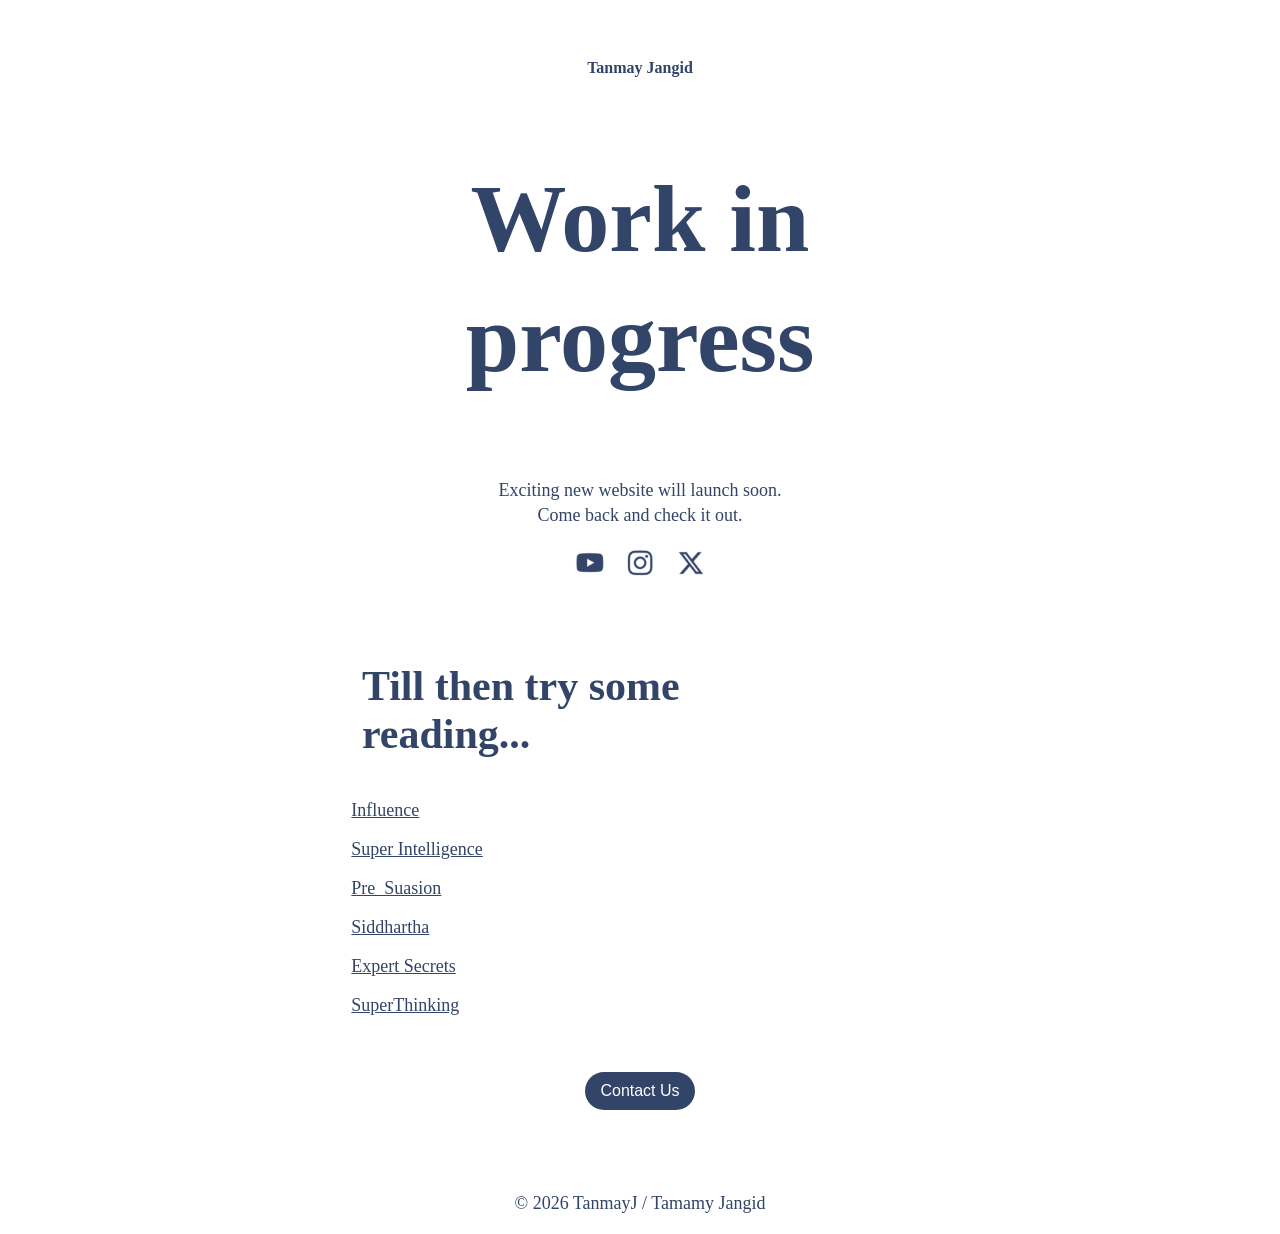
<file: index.html>
<!doctype html>
<html lang="en">
  <head>
    <meta charset="UTF-8" />
    <meta name="viewport" content="width=device-width, initial-scale=1.0" />
    <title>TanmayJ</title>
    <link rel="stylesheet" href="./home.css" />
  </head>
  <body>
    <h1>Tanmay Jangid</h1>
    <h2>
      Work in <br />
      progress
    </h2>
    <p>
      Exciting new website will launch soon. <br />Come back and check it out.
    </p>

    <div class="social-links">
      <a href="https://www.youtube.com/@TanmayJangid-77" target="_blank"><img
        src="./assets/YT.png"
        alt="Youtube"
      /></a>
     <a href="https://www.instagram.com/tanmay_jangid077/" target="_blank"> <img src="./assets/insta.png" alt="Instagram" /></a>
      <a href="https://x.com/tanmay_jangid_" target="_blank"><img src="./assets/X.png" alt="X" /></a>
    </div>

    <h3>Till then try some <br> reading...</h3>
    <div class="book-links">
      <a href="https://www.amazon.in/gp/product/0063138808?smid=A3H3WE9M6NY1KV&psc=1&linkCode=ll2&tag=tangbl-21&linkId=af6b56f00f1102c9757ae4680762a684&ref_=as_li_ss_tl" style="color: rgb(50, 68, 103);"><ul>Influence</ul></a>

      <a href="https://www.amazon.in/Superintelligence-Dangers-Strategies-Nick-Bostrom/dp/0198739834?crid=10UCSY3TRQ1SI&dib=eyJ2IjoiMSJ9.[base64].GZIaCt8BP1qrjHYFMfoQb3-M0lJ4awEwiC8fvFl4pDk&dib_tag=se&keywords=super+intelligence&qid=1773083667&sprefix=super+inte%2Caps%2C491&sr=8-1&linkCode=ll2&tag=tangbl-21&linkId=d1ae1332fb69b3af09705fd075056108&ref_=as_li_ss_tl" style="color: rgb(50, 68, 103);"><ul>Super Intelligence</ul></a>

      <a href="https://www.amazon.in/gp/product/1847941435?smid=A3H3WE9M6NY1KV&psc=1&linkCode=ll2&tag=tangbl-21&linkId=9e2b148676c5251058622b3804799009&ref_=as_li_ss_tl" style="color: rgb(50, 68, 103);"> <ul>Pre_Suasion</ul></a>

      <a href="https://www.amazon.in/Siddhartha-Indian-Tale-Pocket-Classics/dp/9386538202?crid=2D1YI7KFE3PWH&dib=eyJ2IjoiMSJ9.[base64].rEZYTL6t7i32MxDk0urtw1A5F9kWOec4fO1renGQCRs&dib_tag=se&keywords=siddhartha+hermann+hesse&qid=1773083257&sprefix=sidd%2Caps%2C497&sr=8-8&linkCode=ll2&tag=tangbl-21&linkId=d299344a9ed960ff01829a806e113912&ref_=as_li_ss_tl" style="color: rgb(50, 68, 103);"><ul>Siddhartha</ul></a>

      <a href="https://www.amazon.in/gp/product/9391067921?smid=A15DBATYR506U3&psc=1&linkCode=ll2&tag=tangbl-21&linkId=b143f202c68b54873b847a7509791d78&ref_=as_li_ss_tl" style="color: rgb(50, 68, 103);"><ul>Expert Secrets</ul></a>

      <a href="https://www.amazon.in/gp/product/024133635X?smid=A3H3WE9M6NY1KV&psc=1&linkCode=ll2&tag=tangbl-21&linkId=fe7af53c1f3c4f8de8036ac431a27db6&ref_=as_li_ss_tl" style="color: rgb(50, 68, 103);"><ul>SuperThinking</ul></a>
    </div>

    <div class="button">
      <a   href="mailto:workxtanmay@gmail.com" style="display: inline-block; padding: 10px 15px; background-color: rgb(50, 68, 103); color: #ffffff; text-decoration: none; border-radius: 30px; font-family: poppins, sans-serif; font-weight: lighter; ">
      Contact Us
    </a>  
    </div>

     <footer>
      <div class="container">
        <p class="mono-text">
          © 2026 TanmayJ / Tamamy Jangid
        </p>
      </div>
    </footer>
  </body>
</html>
</file>
<file: home.css>
body{
    padding-top: 3% ;
}

.social-links {
    display: flex;
    justify-content: center;
    gap: 20px; /* This adds space between the icons */
    margin-top: 20px;
}

img {
    height: 30px;
    width: 30px;
    color: rgb(50, 68, 103);
    object-fit: contain; /* Ensures the image doesn't stretch */
}


h1{
    font-family: Poppins;
    color: rgb(50, 68, 103);
    text-align: center;
    font-size: 16px;
    font-weight: 700;
    line-height: 22px;
   
}
h2{
    font-family: poppins;
    color: rgb(50, 68, 103);
    text-align: center;
    font-size: 96px;
    font-weight: 600;
    line-height: 120px;
}
p{
    font-family: poppins;
    color: rgb(50, 68, 103);
    text-align: center;
    font-size: 18px;
    line-height: 25px;
    font-weight: 400;
}
h3{
    font-family: poppins;
    font-size: 42px;
    color: rgb(50, 68, 103);
    text-align: left;
    padding-left: 28%;
    padding-top: 3%;
}
.book-links{
    font-family: poppins;
    font-size: 18px;
    font-weight: 400;
    text-align: left;
    padding-left: 24%;
    color:rgb(50, 68, 103);
}
.button{
    align-items: center;
    align-self: center;
    align-content: center;
    text-align: center;
    padding-top: 3%;
}

.container{
    padding-top: 5%;
}
</file>
